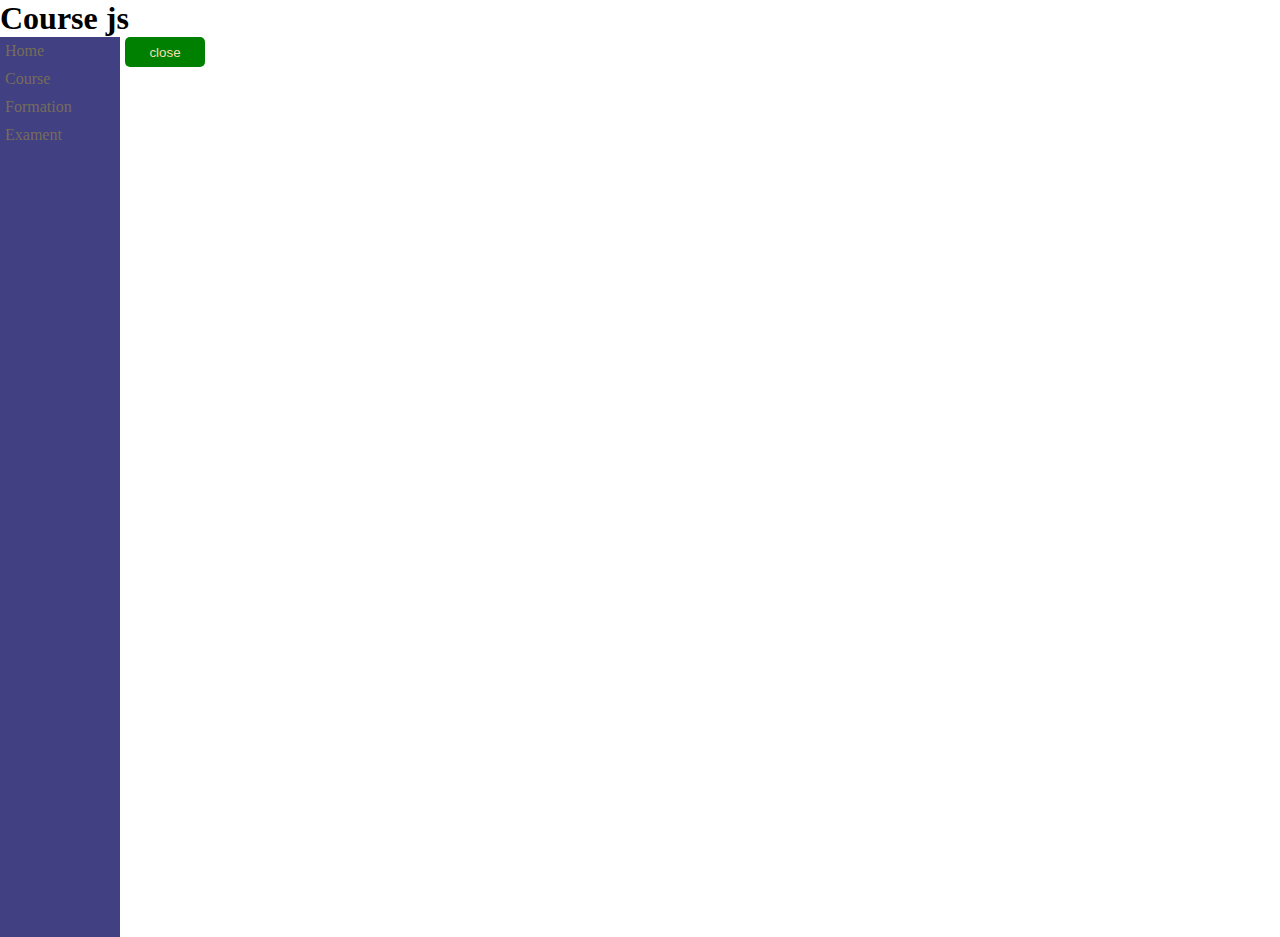
<file: index.html>
<!DOCTYPE html>
<html lang="fr">

<head>
    <link rel="stylesheet" href="style.css">
    <title>Formation JavaScripte</title>
    <h1>Course js</h1>
    <script  src="main.js"></script>
   
</head>

<body>
   <button class="hide" id="open" >open</button>
   <button id="close">close</button>
   <div class="container">
    <p>Home</p>
    <p>Course</p>
    <p>Formation</p>
    <p>Exament</p>
   </div>
    <main>
        <!-- Menu de recherche -->
        <section class="filtres">
   
            


        </section>

        <!-- Fiches produits -->
        <section class="fiches">
        </section>
        
    </main>
</body>

</html>
</file>
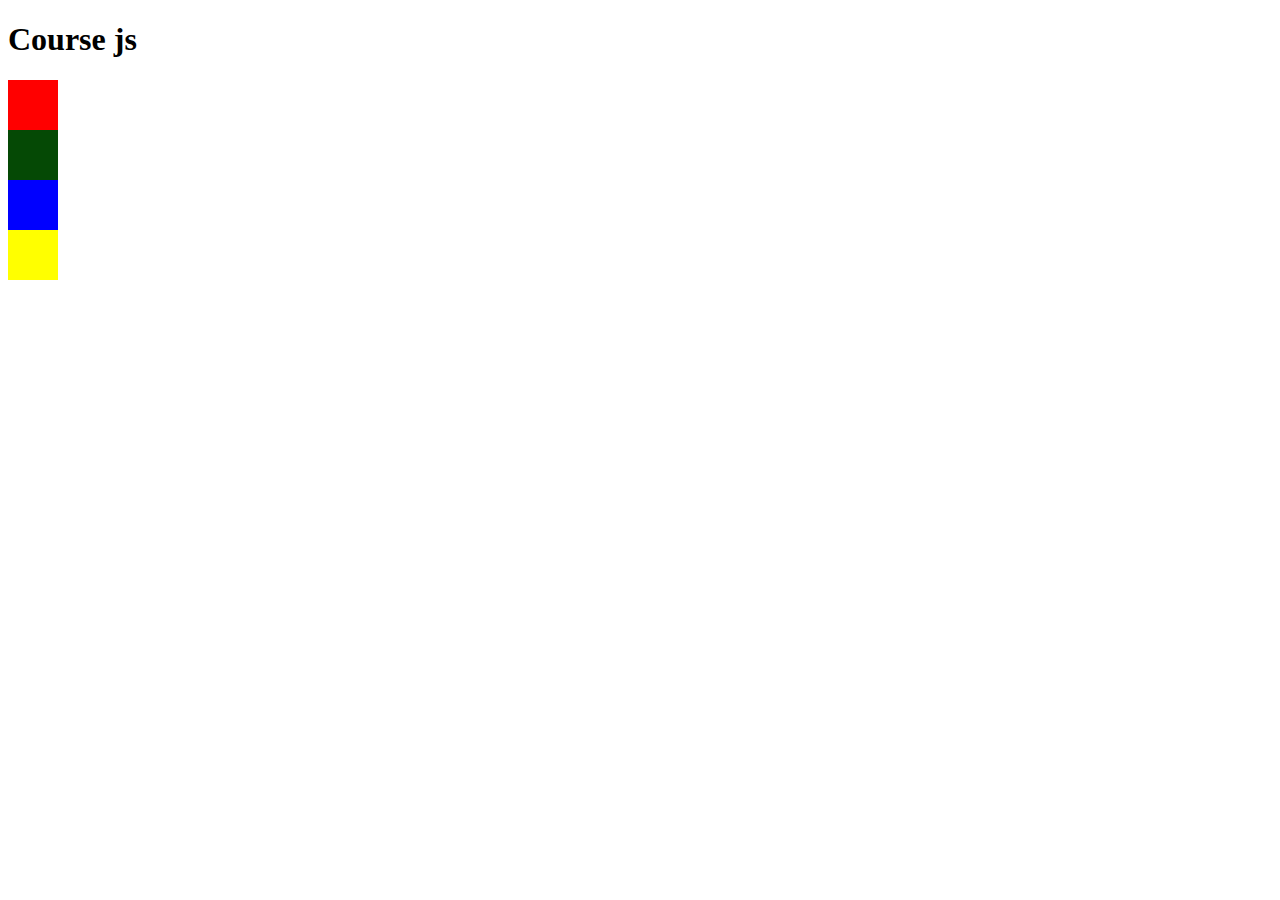
<file: autofox.html>
<!DOCTYPE html>
<html lang="fr">

<head>
    <link rel="stylesheet" href="autofox.css">
    <title>Formation JavaScripte</title>
    <h1>Course js</h1>
    
   
</head>

<body>
    
   
    <div onclick="setColor(this.id)" id="red"></div>
    <div onclick="setColor(this.id)" id="green"></div>
    <div onclick="setColor(this.id)" id="blue"></div>
    <div onclick="setColor(this.id)" id="yellow"></div>
    <script src="autofox.js"></script>
 </body>

</html>
</file>
<file: style.css>
*{
    margin: 0;
}
.container{
    width: 120px;
    height: 100vh;
    background:  rgb(64, 64, 131);
    color: rgb(119, 108, 88);

}
.container p {
    padding: 5px;
}
.container p:hover, button:hover{
    background: rgb(42, 42, 85);
}
button {
    width: 80px;
    height: 30px;
    background: green;
    color: wheat;
    border: none;
    border-radius: 5px;
}
#close{
    position: absolute;
    left: 125px;
}
.hide{
    display: none;
}
</file>
<file: autofox.css>
div {
            height: 50px;
            width: 50px;
            cursor: pointer;
        }

        #red {
            background-color: red;
        }

        #green {
            background-color: rgb(5, 73, 5);
        }

        #blue {
            background-color: blue;
        }

        #yellow {
            background-color: yellow;
        }
</file>
